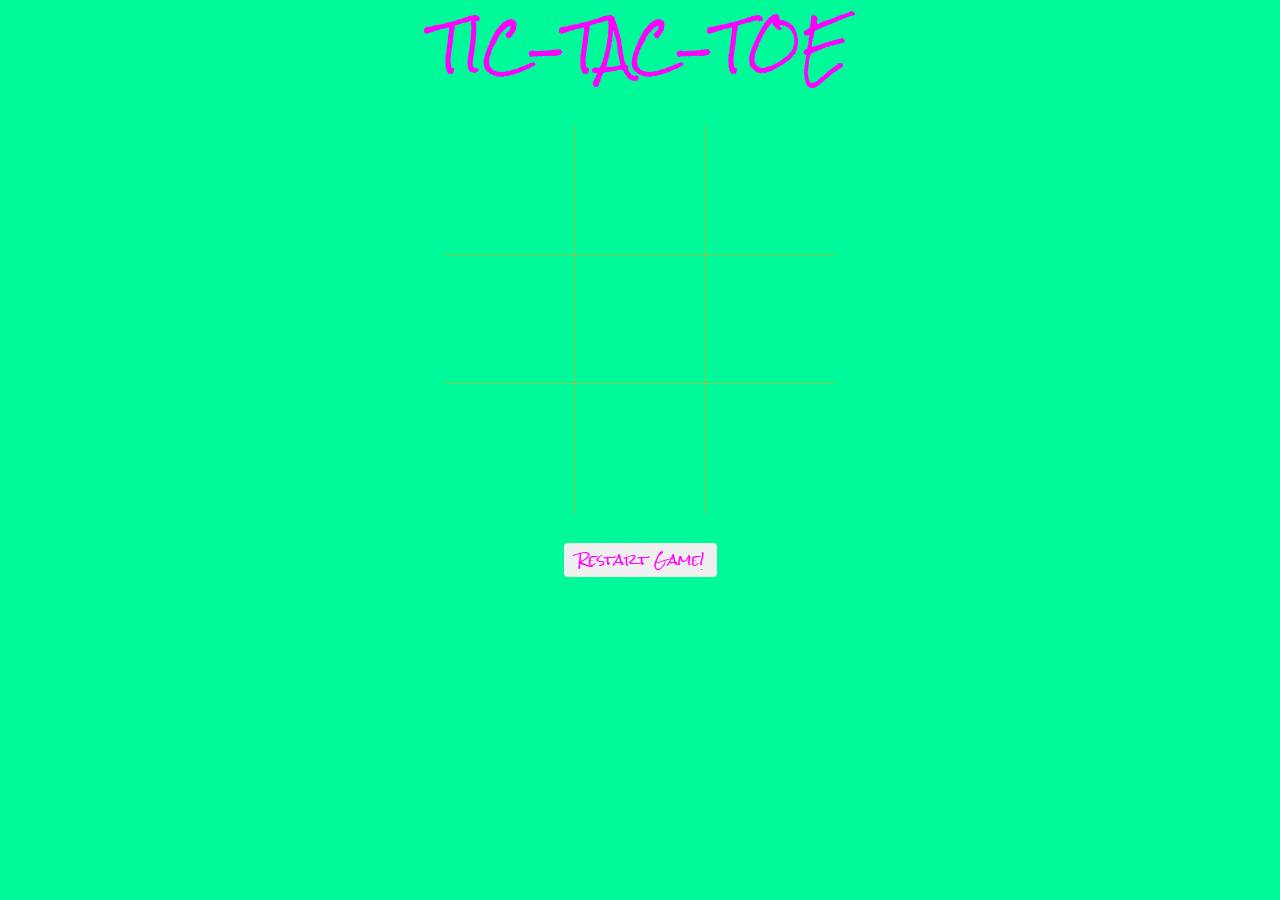
<file: index.html>
<!DOCTYPE html>

<html>
<head>
	<title>TIC TAC TOE</title>
	<link href='http://fonts.googleapis.com/css?family=Rock+Salt' rel='stylesheet' type='text/css'>
	<link rel="stylesheet" href="https://maxcdn.bootstrapcdn.com/bootstrap/3.3.1/css/bootstrap.min.css">
	<link rel="stylesheet" type="text/css" href="styles.css">
	<script src="//ajax.googleapis.com/ajax/libs/jquery/2.1.1/jquery.min.js"></script> 
	<script src="https://maxcdn.bootstrapcdn.com/bootstrap/3.3.1/js/bootstrap.min.js"></script>
	<script https://code.jquery.com/jquery-2.1.1.min.js></script>

</head>

<body>
	<div class="container text-center">
	<h1>TIC-TAC-TOE<h1>
	<div class = "row">
		<div class="col-md-4 col-md-offset-4">
		<div class="row">
			<div class="col-xs-4 color top left box" id="b1"> </div>
			<div class="col-xs-4 color top box" id="b2"> </div>
			<div class="col-xs-4 color top right box" id="b3"> </div>
		</div>
		<div class="row">
			<div class="col-xs-4 color left box" id="b4"> </div>
			<div class="col-xs-4 color box" id="b5"> </div>
			<div class="col-xs-4 color right box" id="b6"> </div>
		</div>
		<div class="row">
		 	<div class="col-xs-4 color bottom left box" id="b7"> </div>
			<div class="col-xs-4 color bottom box" id="b8"> </div>
			<div class="col-xs-4 color bottom right box" id="b9"> </div>
		</div>
		<button class="btn" id="button" type="button">Restart Game!</button> 
		</div>
	</div>
	<div class="counter"></div>
	</div>



<script src="main.js"></script>
</body>
</html
</file>
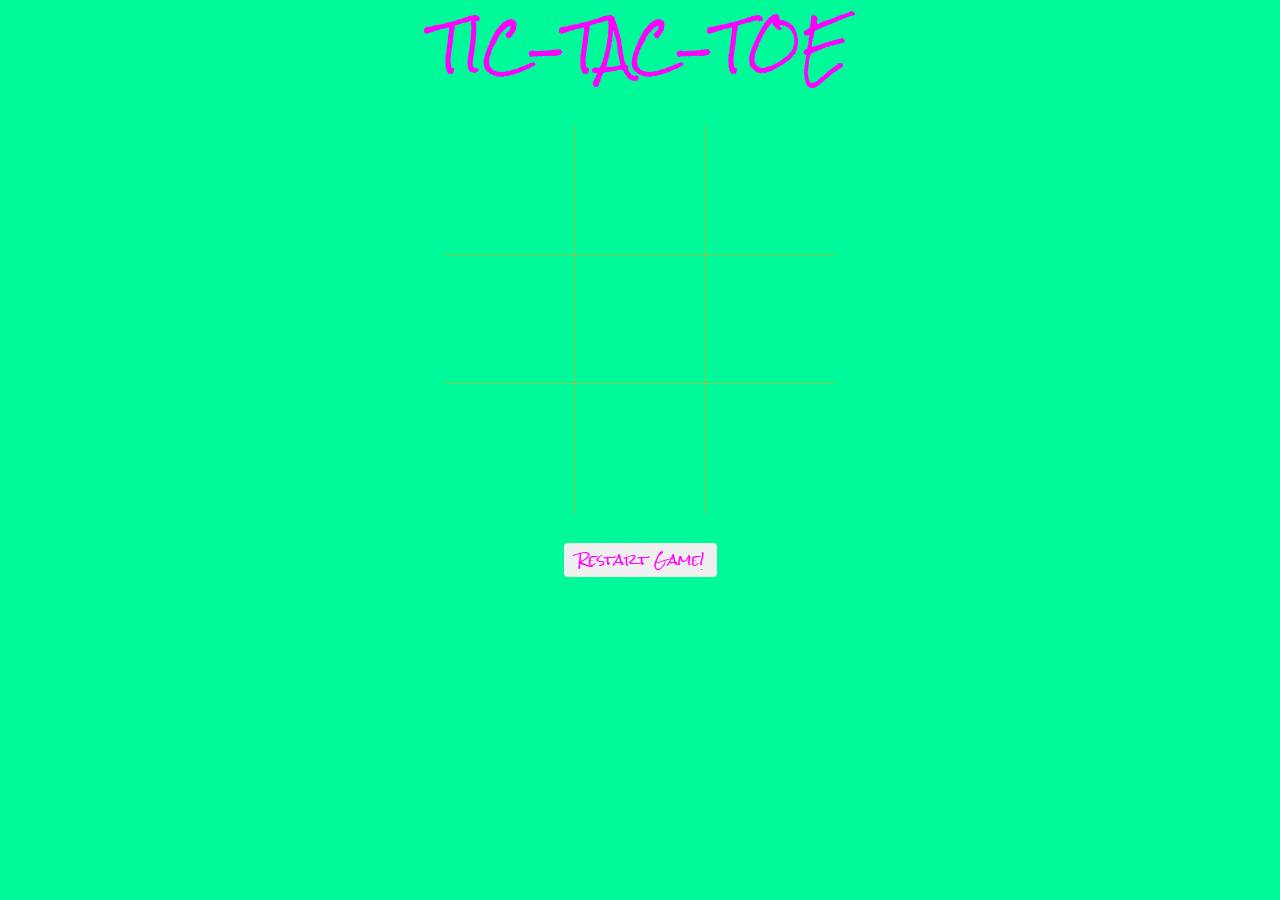
<file: Scratch files/index.html>
<!DOCTYPE html>

<html>
<head>
	<title>TIC TAC TOE</title>
	<link href='http://fonts.googleapis.com/css?family=Rock+Salt' rel='stylesheet' type='text/css'>
	<link rel="stylesheet" href="https://maxcdn.bootstrapcdn.com/bootstrap/3.3.1/css/bootstrap.min.css">
	<link rel="stylesheet" type="text/css" href="styles.css">
	<script src="//ajax.googleapis.com/ajax/libs/jquery/2.1.1/jquery.min.js"></script>
	<script src="https://maxcdn.bootstrapcdn.com/bootstrap/3.3.1/js/bootstrap.min.js"></script>
	<script src="https://code.jquery.com/jquery-2.1.1.min.js"></script>

</head>

<body>
	<div class="container text-center">
	<h1>TIC-TAC-TOE<h1>
	<div class = "row">
		<div class="col-md-4 col-md-offset-4">
		<div class="row">
			<div class="col-xs-4 color top left box" id="b1"> </div>
			<div class="col-xs-4 color top box" id="b2"> </div>
			<div class="col-xs-4 color top right box" id="b3"> </div>
		</div>
		<div class="row">
			<div class="col-xs-4 color left box" id="b4"> </div>
			<div class="col-xs-4 color box" id="b5"> </div>
			<div class="col-xs-4 color right box" id="b6"> </div>
		</div>
		<div class="row">
		 	<div class="col-xs-4 color bottom left box" id="b7"> </div>
			<div class="col-xs-4 color bottom box" id="b8"> </div>
			<div class="col-xs-4 color bottom right box" id="b9"> </div>
		</div>
		<button class="btn" id="button" type="button">Restart Game!</button>
		</div>
	</div>
	<div class="counter"></div>
	</div>



<script src="main.js"></script>
</body>
</html
</file>
<file: styles.css>
h1 {
	font-style: bold;
	font-family: 'Rock Salt', cursive;
	font-size: 50px;
	color: magenta;
	margin-bottom: 50px;

}

body{
	background: #00FA9A;
}

button {
	margin-top: 30px;

}

.box {
	height: 0px;
	padding-bottom: 33%;
	text-align: center;
} 

.top {
	border-bottom: 1px dotted orange;
}

.bottom {
	border-top: 1px dotted orange;
}

.left {
	border-right: 1px dotted orange;
}

.right {
	border-left: 1px dotted orange;
}
</file>
<file: Scratch files/styles.css>
h1 {
	font-style: bold;
	font-family: 'Rock Salt', cursive;
	font-size: 50px;
	color: magenta;
	margin-bottom: 50px;

}

body{
	background: #00FA9A;
	transition: background-color 1000ms linear;
}

button {
	margin-top: 30px;

}

.box {
	height: 0px;
	padding-bottom: 33%;
	text-align: center;
} 

.top {
	border-bottom: 1px dotted orange;
}

.bottom {
	border-top: 1px dotted orange;
}

.left {
	border-right: 1px dotted orange;
}

.right {
	border-left: 1px dotted orange;
}
</file>
